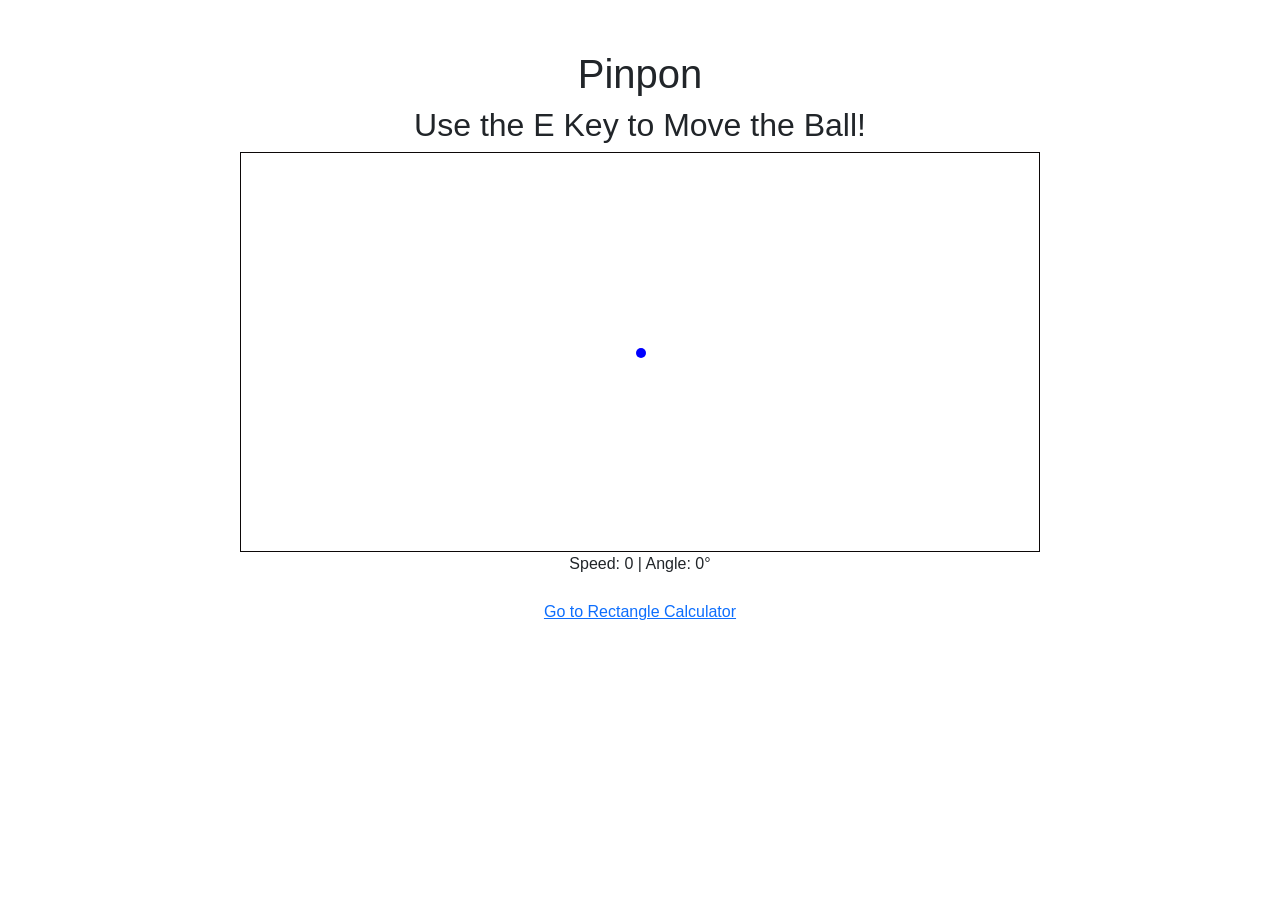
<file: pinpon.html>
<!DOCTYPE html>
<html lang="en">
<head>
    <link href="https://cdn.jsdelivr.net/npm/bootstrap@5.3.8/dist/css/bootstrap.min.css" rel="stylesheet" integrity="sha384-sRIl4kxILFvY47J16cr9ZwB07vP4J8+LH7qKQnuqkuIAvNWLzeN8tE5YBujZqJLB" crossorigin="anonymous">
    <meta charset="UTF-8">
    <meta name="viewport" content="width=device-width, initial-scale=1.0">
    <title>Document</title>
    <style>
        body {
            font-family: Arial, sans-serif;
            text-align: center;
            margin-top: 50px;
        }
    </style>
    <script src="pinpon.js" defer>
    </script>
</head>
<body>
<div id="main-wrapper">
    <h1>Pinpon</h1>
    <h2> Use the E Key to Move the Ball!</h2>
<div id="game-container" class="d-flex justify-content-center"></div>
    
    <div id="stats-display">
        Speed: 0 | Angle: 0°
    </div>
    
    <br>
    <a href="index.html">Go to Rectangle Calculator</a>
</div>
</body>
</html>
</file>
